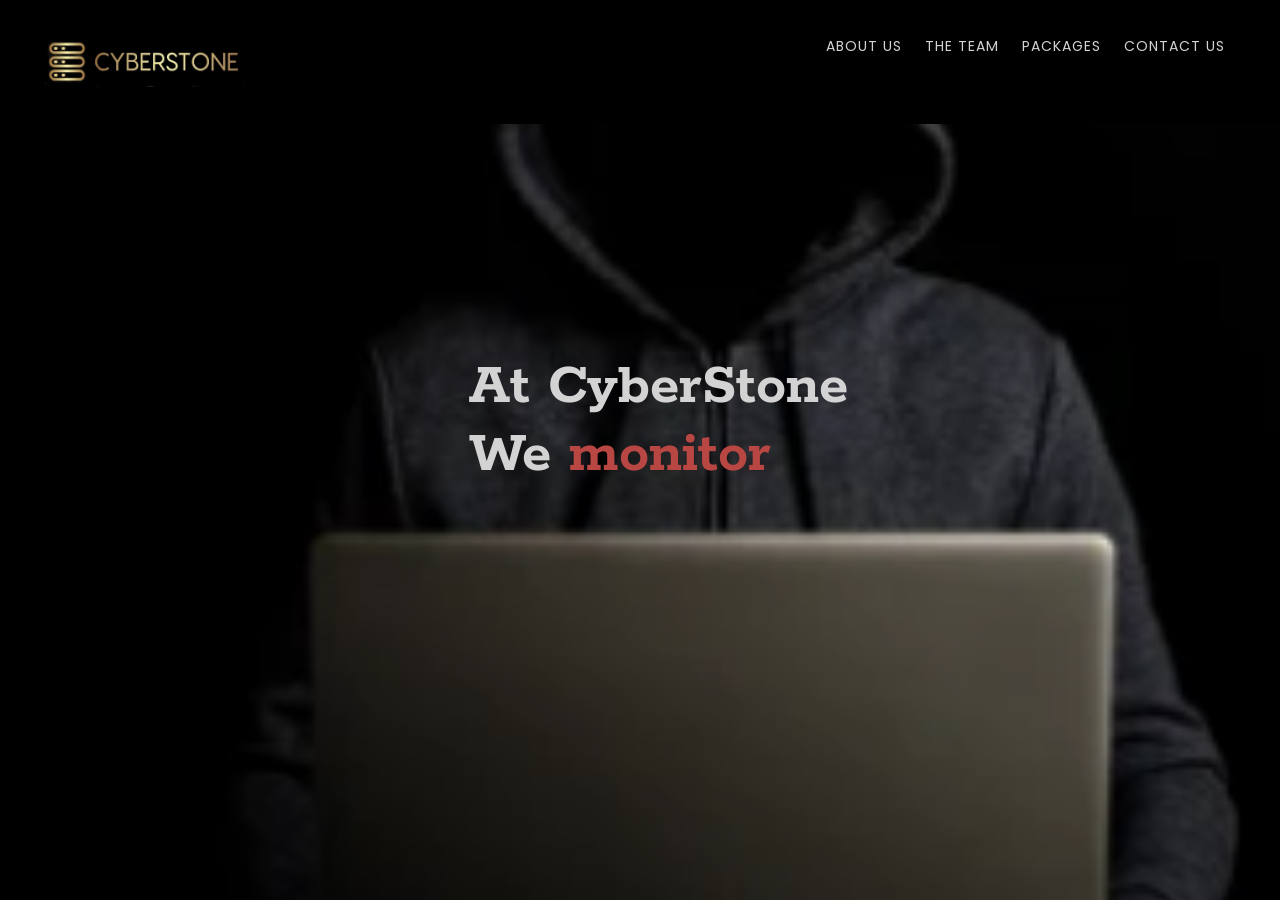
<file: index.html>
<html>
<head>
    <title>CyberStone | Home</title>
    <!-- Local CSS -->
    <link rel="stylesheet" href="css/main.css">
    <!-- Page Specific CSS-->
    <link rel="stylesheet" href="css/home.css">
    <link href="https://fonts.googleapis.com/css?family=Roboto|Staatliches|Rokkitt:300|Poppins:400" rel="stylesheet">
		
</head>

<!-- Body Content -->
<body>

    <div class="header">

		<!--*****************************************************************************-->
        <!-- Navigation -->
        <div id="nav-container">
            <!-- Logo -->
            <div class="logo">
                <h3> <a href="index.html">
                        <img src="images/logo.jpg" width="200" height="50"/>
                    </a></h3>
            </div>
            <!-- Navigation Buttons -->
            <ul>
                <li class="animate"><a href="about.html">ABOUT US</a></li>
                <li class="animate"><a href="current_employees.html">THE TEAM</a></li>
                <li class="animate"><a href="packages.html">PACKAGES</a></li>
                <li class="animate"><a href="contact_form.html">CONTACT US</a></li>
            </ul>
        </div>
		<!--*****************************************************************************-->
    </div>
    <div class="welcome-message">
        <h1>
            At CyberStone</br>
            We <span class="highlighted" id="word">develop</span>
        </h1>
    </div>


</body>

<footer>
    <!-- Import required JavaScript for home page animation -->
    <script src="js/main.js"></script>
    <script src="js/welcome.js"></script>
</footer>

</html>
</file>
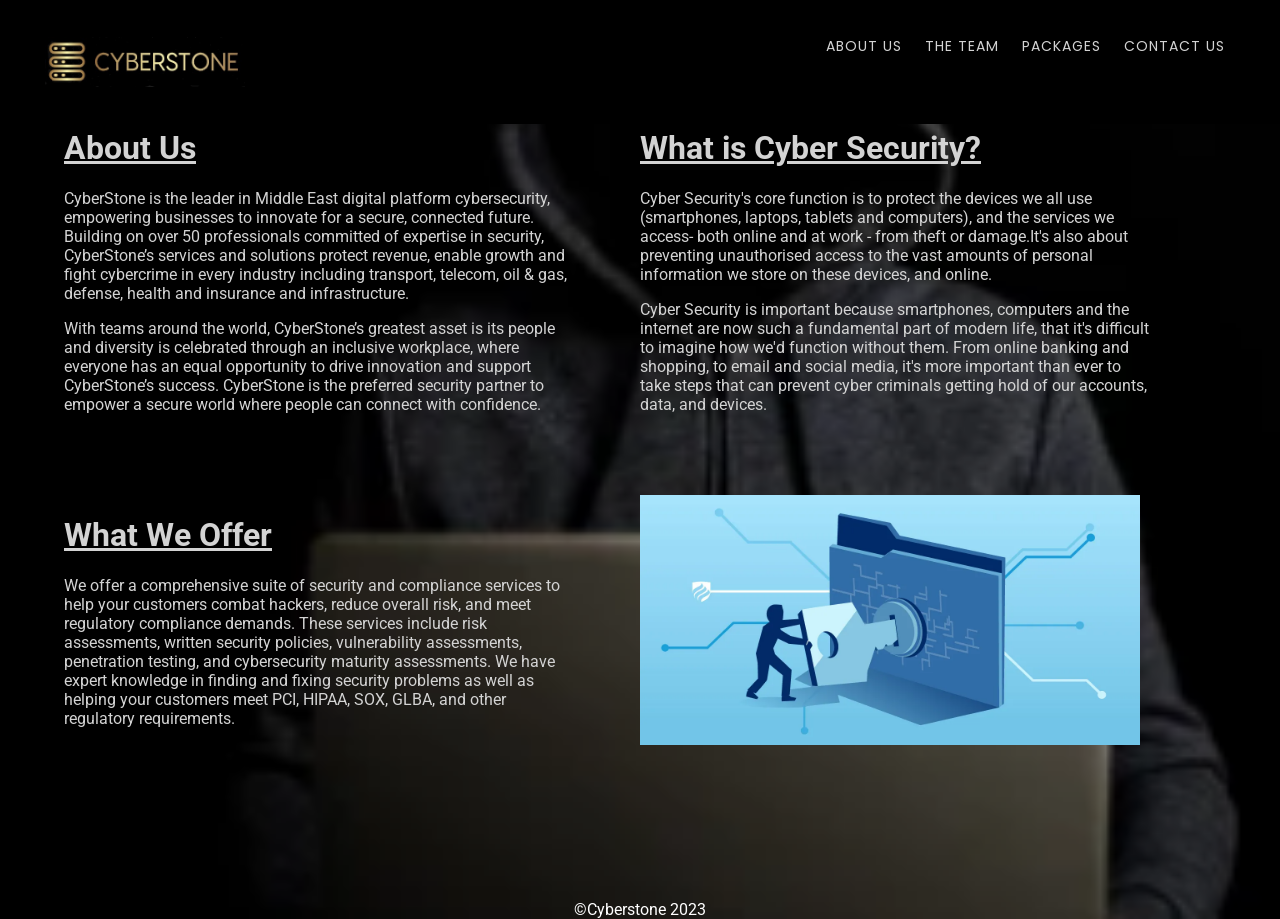
<file: about.html>
<html>
<head>
    <title>CyberStone | Home</title>
    <!-- Local CSS -->
    <link rel="stylesheet" href="css/main.css">
    <!-- Page Specific CSS-->
    <link rel="stylesheet" href="css/home.css">
    <link href="https://fonts.googleapis.com/css?family=Roboto|Staatliches|Rokkitt:300|Poppins:400" rel="stylesheet">
		
</head>

<!-- Body Content -->
<body>

    <div class="header">

		<!--*****************************************************************************-->
        <!-- Navigation -->
        <div id="nav-container">
            <!-- Logo -->
            <div class="logo">
                <h3> <a href="index.html">
                        <img src="images/logo.jpg" width="200" height="50"/>
                    </a></h3>
            </div>
            <!-- Navigation Buttons -->
            <ul>
                <li class="animate"><a href="about.html">ABOUT US</a></li>
                <li class="animate"><a href="current_employees.html">THE TEAM</a></li>
                <li class="animate"><a href="packages.html">PACKAGES</a></li>
                <li class="animate"><a href="contact_form.html">CONTACT US</a></li>
            </ul>
        </div>
		<!--*****************************************************************************-->
    </div>

	
<div class = "box-six">
	<h1><ins>About Us<ins></h1>
	<p>CyberStone is the leader in Middle East digital platform cybersecurity,
	empowering businesses to innovate for a secure, connected future. Building
	on over 50 professionals committed of expertise in security, CyberStone’s
	services and solutions protect revenue, enable growth and fight cybercrime
	in every industry including transport, telecom, oil & gas, defense, health
	and insurance and infrastructure.

	<p>With teams around the world, CyberStone’s greatest asset is its people and
	diversity is celebrated through an inclusive workplace, where everyone has an
	equal opportunity to drive innovation and support CyberStone’s success. CyberStone
	is the preferred security partner to empower a secure world where people can connect
	with confidence.<p>
	
</div>

<div class = "box-seven">
	<h1><ins>What is Cyber Security?<ins></h1>
	<p>Cyber Security's core function is to protect the devices we all use
	(smartphones, laptops, tablets and computers), and the services we
	access- both online and at work - from theft or damage.It's also about
	preventing unauthorised access to the vast amounts of personal information
	we store on these devices, and online.</p>
	
	<p> Cyber Security is important because smartphones, computers and the internet
	are now such a fundamental part of modern life, that it's difficult to imagine
	how we'd function without them. From online banking and shopping, to email and
	social media, it's more important than ever to take steps that can prevent cyber
	criminals getting hold of our accounts, data, and devices.</p>
</div>

<div class = "box-eight">
	<h1><ins>What We Offer<ins></h1>
	<p>We offer a comprehensive suite of security and compliance services to help your
	customers combat hackers, reduce overall risk, and meet regulatory compliance demands.
	These services include risk assessments, written security policies, vulnerability assessments,
	penetration testing, and cybersecurity maturity assessments. We have expert knowledge in finding
	and fixing security problems as well as helping your customers meet PCI, HIPAA, SOX, GLBA, and
    other regulatory requirements.</p>
</div>


<div class = "box-nine">
<img src = "images/about_us_image.jpg" width = "500" height = "250"	/>
</div>

<div class="footer">
&#169;Cyberstone 2023
</div>
  
</body>
</html>
</file>
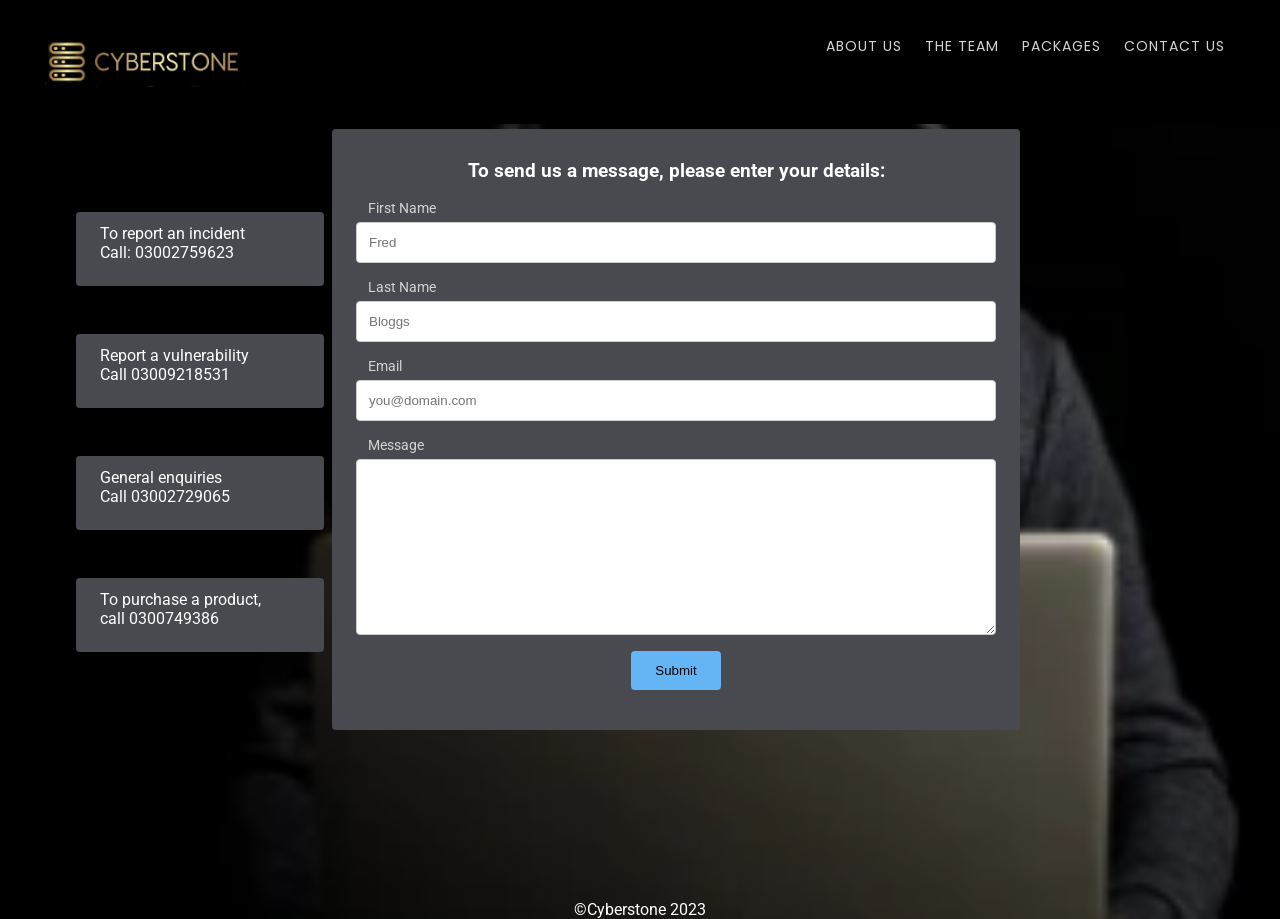
<file: contact_form.html>
<html>
<head>
    <title>CyberStone | Home</title>
    <!-- Local CSS -->
    <link rel="stylesheet" href="css/main.css">
    <!-- Page Specific CSS-->
    <link rel="stylesheet" href="css/home.css">
	<link rel="stylesheet" href="css/contact_form.css">
	
    <link href="https://fonts.googleapis.com/css?family=Roboto|Staatliches|Rokkitt:300|Poppins:400" rel="stylesheet">
	
	 <script>
	/* validate the email address */
    function isEmail() 
	{
      var regex = /^[a-zA-Z0-9.!#$%&'*+/=?^_`{|}~-]+@[a-zA-Z0-9](?:[a-zA-Z0-9-]{0,61}[a-zA-Z0-9])?(?:.[a-zA-Z0-9](?:[a-zA-Z0-9-]{0,61}[a-zA-Z0-9])?)*$/;
	  if (!document.contact_form.email.value.match(regex))
		alert("You have entered an invalid email address, please try again.");
    }    
  </script>
</head>

<!-- Body Content -->
<body>

    <div class="header">

		<!--*****************************************************************************-->
        <!-- Navigation -->
        <div id="nav-container">
            <!-- Logo -->
            <div class="logo">
                <h3> <a href="index.html">
                        <img src="images/logo.jpg" width="200" height="50"/>
                    </a></h3>
            </div>
            <!-- Navigation Buttons -->
            <ul>
                <li class="animate"><a href="about.html">ABOUT US</a></li>
                <li class="animate"><a href="current_employees.html">THE TEAM</a></li>
                <li class="animate"><a href="packages.html">PACKAGES</a></li>
                <li class="animate"><a href="contact_form.html">CONTACT US</a></li>
            </ul>
        </div>
		<!--*****************************************************************************-->
    </div>

<div>
<h3>Ways To Get In Touch</h3>

	<div class="container">
	To report an incident<br>Call: 03002759623
	</div>
	<div class="container">
	Report a vulnerability<br>Call 03009218531
	</div>
	<div class="container">
	General enquiries<br>Call 03002729065
	</div>
	<div class="container">
	To purchase a product,<br> call 0300749386
	</div>

</div>

<div class="messageus">
	<h3>To send us a message, please enter your details: </h3>
	<form action="ha.sharma20@silverstone-utc.co.uk" name="contact_form">
		<label for="first_name">First Name</label>
		<input name="first_name" type="text" required placeholder="Fred"/>
		<br>
		<label for="last_name">Last Name</label>
		<input name="last_name" type="text" required placeholder="Bloggs"/>
		<br>
		<label for="email">Email</label>
		<input name="email" type="email" required placeholder="you@domain.com" onchange="isEmail()"/>
		<br>
		<label for="message">Message</label><br>
		<textarea name="message" cols="30" rows="10" placeholder="Enter your message here ..." required> </textarea>
		<div class="center">
			<input type="submit" value="Submit">
		</div>
	</form>	
</div>

<div class="footer">
&#169;Cyberstone 2023
</div>

  
</body>
</html>
</file>
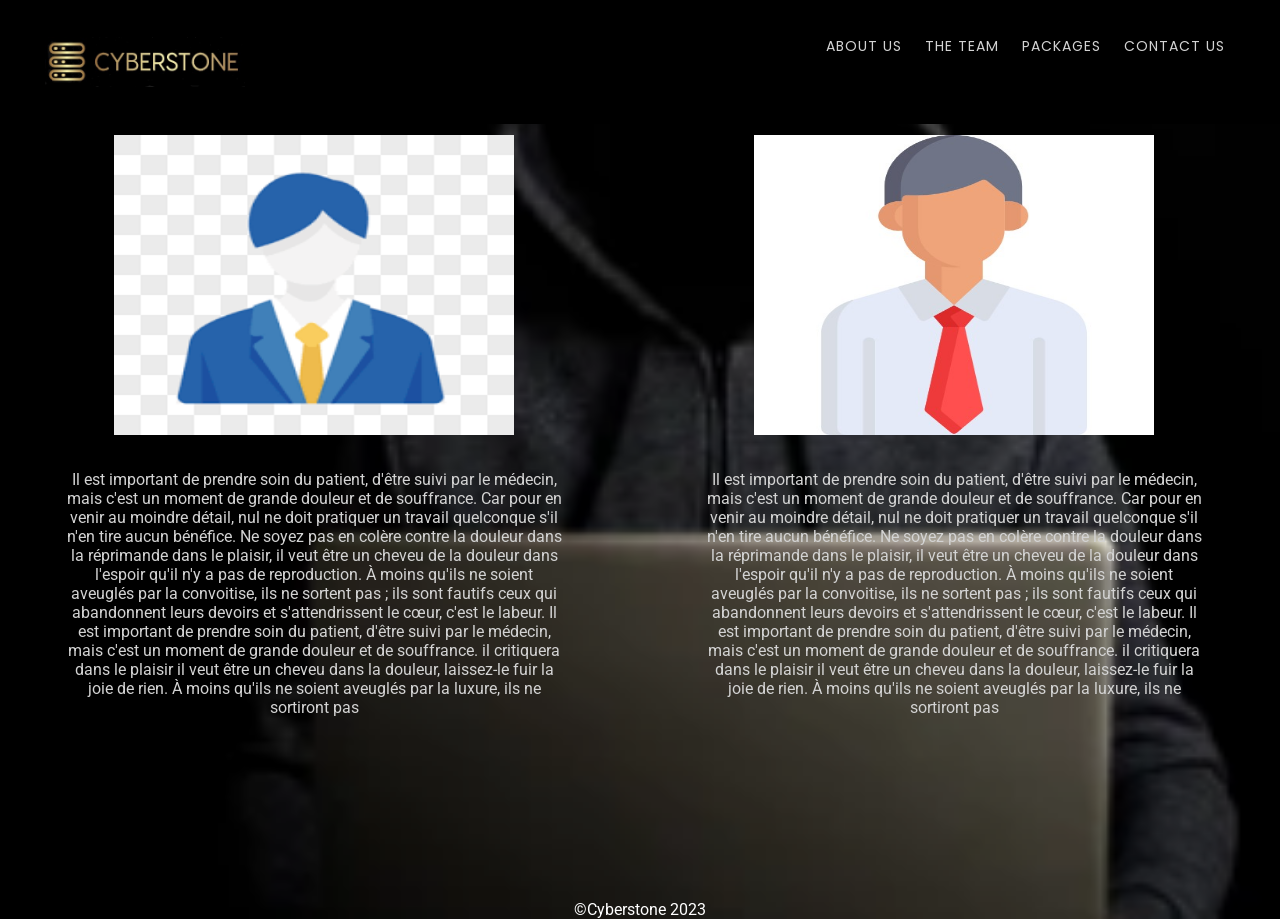
<file: current_employees.html>
<html>
<head>
    <title>CyberStone | Home</title>
    <!-- Local CSS -->
    <link rel="stylesheet" href="css/main.css">
    <!-- Page Specific CSS-->
    <link rel="stylesheet" href="css/home.css">
    <link href="https://fonts.googleapis.com/css?family=Roboto|Staatliches|Rokkitt:300|Poppins:400" rel="stylesheet">
		
</head>

<!-- Body Content -->
<body>

    <div class="header">

		<!--*****************************************************************************-->
        <!-- Navigation -->
        <div id="nav-container">
            <!-- Logo -->
            <div class="logo">
                <h3> <a href="index.html">
                        <img src="images/logo.jpg" width="200" height="50"/>
                    </a></h3>
            </div>
            <!-- Navigation Buttons -->
            <ul>
                <li class="animate"><a href="about.html">ABOUT US</a></li>
                <li class="animate"><a href="current_employees.html">THE TEAM</a></li>
                <li class="animate"><a href="packages.html">PACKAGES</a></li>
                <li class="animate"><a href="contact_form.html">CONTACT US</a></li>
            </ul>
        </div>
		<!--*****************************************************************************-->
    </div>

<div class="box-one">
<center><img src="images/employee_1.png" height = "300" width = "400" title="Employee"/></center>
<br>
 <p>
 <center>
 Il est important de prendre soin du patient, d'être suivi par le médecin, mais c'est un moment de grande douleur et de souffrance. 
 Car pour en venir au moindre détail, nul ne doit pratiquer un travail quelconque s'il n'en tire aucun bénéfice. 
 Ne soyez pas en colère contre la douleur dans la réprimande dans le plaisir, il veut être un cheveu de la douleur dans l'espoir qu'il n'y a pas de reproduction. 
 À moins qu'ils ne soient aveuglés par la convoitise, ils ne sortent pas ; 
 ils sont fautifs ceux qui abandonnent leurs devoirs et s'attendrissent le cœur, c'est le labeur. 
 Il est important de prendre soin du patient, d'être suivi par le médecin, mais c'est un moment de grande douleur et de souffrance. 
 il critiquera dans le plaisir il veut être un cheveu dans la douleur, laissez-le fuir la joie de rien. 
 À moins qu'ils ne soient aveuglés par la luxure, ils ne sortiront pas 
 </center>
 </p>

 </div>
  
 <div class = "box-two"> 
<center><img src="images/employee_2.jpeg" height = "300" width = "400" title="Employee"/></center>
<br>
<p>
 <center>
 Il est important de prendre soin du patient, d'être suivi par le médecin, mais c'est un moment de grande douleur et de souffrance. 
 Car pour en venir au moindre détail, nul ne doit pratiquer un travail quelconque s'il n'en tire aucun bénéfice. 
 Ne soyez pas en colère contre la douleur dans la réprimande dans le plaisir, il veut être un cheveu de la douleur dans l'espoir qu'il n'y a pas de reproduction. 
 À moins qu'ils ne soient aveuglés par la convoitise, ils ne sortent pas ; 
 ils sont fautifs ceux qui abandonnent leurs devoirs et s'attendrissent le cœur, c'est le labeur. 
 Il est important de prendre soin du patient, d'être suivi par le médecin, mais c'est un moment de grande douleur et de souffrance. 
 il critiquera dans le plaisir il veut être un cheveu dans la douleur, laissez-le fuir la joie de rien. 
 À moins qu'ils ne soient aveuglés par la luxure, ils ne sortiront pas 
 </center>
 </p>
			  
</div>


<div class = "footer">
<center>&#169;Cyberstone 2023</center>
 </div>
</body>
</html>
</file>
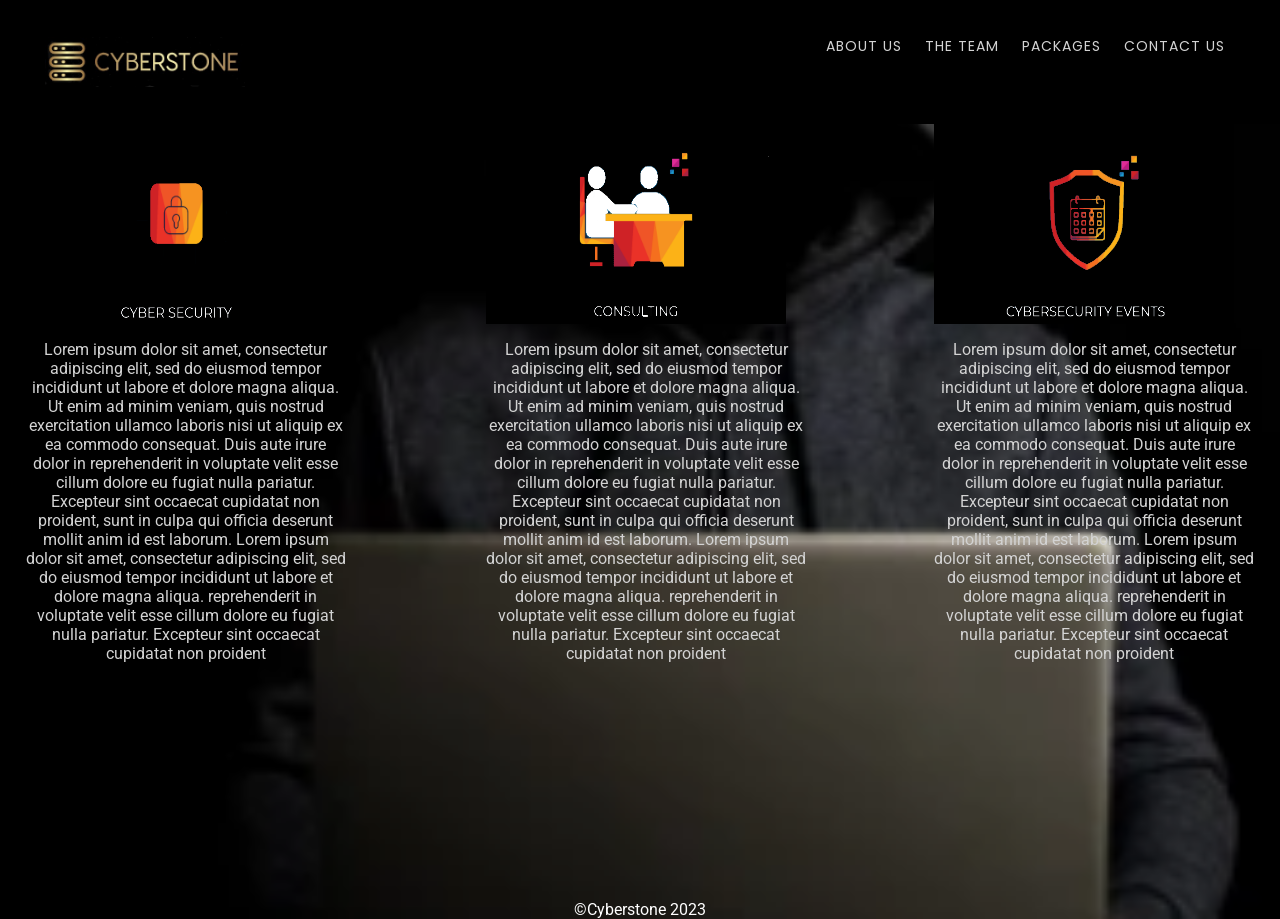
<file: packages.html>
<html>
<head>
    <title>CyberStone | Home</title>
    <!-- Local CSS -->
    <link rel="stylesheet" href="css/main.css">
    <!-- Page Specific CSS-->
    <link rel="stylesheet" href="css/home.css">
    <link href="https://fonts.googleapis.com/css?family=Roboto|Staatliches|Rokkitt:300|Poppins:400" rel="stylesheet">
		
</head>

<!-- Body Content -->
<body>

    <div class="header">

		<!--*****************************************************************************-->
        <!-- Navigation -->
        <div id="nav-container">
            <!-- Logo -->
            <div class="logo">
                <h3> <a href="index.html">
                        <img src="images/logo.jpg" width="200" height="50"/>
                    </a></h3>
            </div>
            <!-- Navigation Buttons -->
            <ul>
                <li class="animate"><a href="about.html">ABOUT US</a></li>
                <li class="animate"><a href="current_employees.html">THE TEAM</a></li>
                <li class="animate"><a href="packages.html">PACKAGES</a></li>
                <li class="animate"><a href="contact_form.html">CONTACT US</a></li>
            </ul>
        </div>
		<!--*****************************************************************************-->
    </div>


<div class="box-three">
<img src="images/cyber_image.png" height = "200" width = "300" title="packages"/>
<br>
			  <p><center> Lorem ipsum dolor sit amet, consectetur adipiscing elit,
			  sed do eiusmod tempor incididunt ut labore et dolore magna aliqua.
			  Ut enim ad minim veniam, quis nostrud exercitation ullamco laboris
			  nisi ut aliquip ex ea commodo consequat. Duis aute irure dolor in
			  reprehenderit in voluptate velit esse cillum dolore eu fugiat nulla
			  pariatur. Excepteur sint occaecat cupidatat non proident, sunt in
			  culpa qui officia deserunt mollit anim id est laborum. Lorem ipsum 
			  dolor sit amet, consectetur adipiscing elit,
			  sed do eiusmod tempor incididunt ut labore et dolore magna aliqua.  reprehenderit in voluptate velit esse cillum dolore eu fugiat nulla
  pariatur. Excepteur sint occaecat cupidatat non proident</P></center>
 </div>
 
 <div class="box-four">
<img src="images/consulting_image.png" height = "200" width = "300" title="packages"/>
<br>
			  <p><center> Lorem ipsum dolor sit amet, consectetur adipiscing elit,
			  sed do eiusmod tempor incididunt ut labore et dolore magna aliqua.
			  Ut enim ad minim veniam, quis nostrud exercitation ullamco laboris
			  nisi ut aliquip ex ea commodo consequat. Duis aute irure dolor in
			  reprehenderit in voluptate velit esse cillum dolore eu fugiat nulla
			  pariatur. Excepteur sint occaecat cupidatat non proident, sunt in
			  culpa qui officia deserunt mollit anim id est laborum. Lorem ipsum 
			  dolor sit amet, consectetur adipiscing elit,
			  sed do eiusmod tempor incididunt ut labore et dolore magna aliqua.  reprehenderit in voluptate velit esse cillum dolore eu fugiat nulla
  pariatur. Excepteur sint occaecat cupidatat non proident</P></cebter>
 </div>
 
 <div class="box-five">
<img src="images/events_image.png" height = "200" width = "300" title="packages"/>
<br>
			  <p><center> Lorem ipsum dolor sit amet, consectetur adipiscing elit,
			  sed do eiusmod tempor incididunt ut labore et dolore magna aliqua.
			  Ut enim ad minim veniam, quis nostrud exercitation ullamco laboris
			  nisi ut aliquip ex ea commodo consequat. Duis aute irure dolor in
			  reprehenderit in voluptate velit esse cillum dolore eu fugiat nulla
			  pariatur. Excepteur sint occaecat cupidatat non proident, sunt in
			  culpa qui officia deserunt mollit anim id est laborum. Lorem ipsum 
			  dolor sit amet, consectetur adipiscing elit,
			  sed do eiusmod tempor incididunt ut labore et dolore magna aliqua.  reprehenderit in voluptate velit esse cillum dolore eu fugiat nulla
  pariatur. Excepteur sint occaecat cupidatat non proident</P><center>
 </div>
  





<div class = "footer">
<center>&#169;Cyberstone 2023</center>
 </div>  
</body>
</html>
</file>
<file: css/main.css>
body {
    background-color: #23272A;
	color: lightgrey;
    padding: none;
    margin: 0;
    font-family: 'Roboto', sans-serif;
}

.header {
    width: 100%;
}

.header .logo {
    display: inline-block;
    font-size: 26px;
    color: lightgrey;
}

.header .logo a {
    color: lightgrey;
    text-decoration: none;
    transition:.5s;
}

.header .logo a:hover {
    color: white;
}

/* Navigation Bar */

.header #nav-container {
    overflow:hidden;
    padding-top: 0.5%;
    padding-left: 0.5%;
    padding-bottom: 0.5%;
    white-space: nowrap;
    padding-right: 45px;
    padding-left: 45px;
    overflow-x: auto;
    overflow-y: hidden;
    background-color: black;
    
}

.header #nav-container ul {
    padding-top: 1.4%;
    float: right;
    font-size: 14px;
    list-style: none;
}

.header #nav-container li {
    display: inline-block;
    transition:.5s;
    min-height: 1px;
    padding-right: 10px;
    line-height: 1px;
}

.header #nav-container li a {
    color: lightgrey;
    font-weight: 400;
    text-decoration: none;
    font-family: 'Poppins', sans-serif;
    font-size: 14px;
    margin-left: 10px;
    letter-spacing: 1px;
    transition:.5s;
    line-height: 19.6px;
}

.selected {
    border-bottom: 1px solid rgb(5, 73, 175);
    padding-bottom: 3px;
    transition: .5s;
}

.header #nav-container li a:hover {
    color: white;
}

.box-one{

	
	position:absolute;
	top: 15%;
	left: 5%;
	width:500px;
	height: 625px;
}
.box-two{
	
	position:absolute;
	top: 15%;
	left: 55%;
	width:500px;
	height: 625px;
}

.box-three{		
	position: absolute;
	top: 12	%;
	left: 2%;
	width: 25%
}

.box-four{
	position: absolute;
	top: 12	%;
	left: 38%;
	width: 25%
}

.box-five{
	position: absolute;
	top: 12	%;
	left: 73%;
	width: 25%
}


.box-six{
	
	position: absolute;
	top: 12%;
	left: 5%;
	width: 40%
}

.box-seven{

	position: absolute;
	top: 12%;
	left: 50%;
	width: 40%
}

.box-eight{

	position: absolute;
	top: 55%;
	left: 5%;
	width: 40%


}

.box-nine{
	
	position: absolute;
	top: 55%;
	left: 50%;
	width: 40%
}	
  
  
.footer{
	position: absolute;
	top:100%;
	width:100%;
	color:white;
	text-align: center;
}
</file>
<file: css/home.css>
/* This CSS file is specific to the homepage and doesn't
effect any pages out side of it. */

body {
    background-color: black;
    background-image: url("../images/homepage_dude.png");
    background-repeat: no-repeat;
    background-size: 86%;
    background-position: center right;
}

/* Welcome Message */
.welcome-message {
    font-family: 'Rokkitt', serif;
    float: right;
    padding: 10px;
    color: lightgrey;
    font-weight: 100;
    margin-top: 14%;	
    margin-right: 33%;
}

.welcome-message h1 {
    font-size: 60px;
}

.welcome-message .highlighted {
    color: #B84643;
    transition: all 0.5s;
}

.welcome-message .hide {
    opacity: 0;
}
</file>
<file: css/contact_form.css>
/* Remove outline of all elements on focus */
*:focus {
	outline: 0;
}

h3 {
	text-align: center;
	color: white;
}


.messageus {
	padding: 12px 24px 24px 24px;
	margin: 48px 12px;
	background: #494a50;
	border-radius: 4px;
	width:50%;
	left:25%;
	top:9%;
	position:absolute;
}

.container {
	padding: 12px 24px 24px 24px;
	margin: 48px 12px;
	background: #494a50;
	padding: 12px 24px 24px 24px;
	border-radius: 4px;
	width:200px;
	left:5%;
	color: white;
	position:relative;
}


/* Add styles to 'label' selector */
label {
	font-size: 0.85em;
	margin-left: 12px;
}

/* Add styles to 'input' and 'textarea' selectors */
input[type=text],input[type=email], textarea {
    width: 100%;
    padding: 12px;
    border: 1px solid #ccc;
    border-radius: 4px;
    box-sizing: border-box;
    margin-top: 6px;
    margin-bottom: 16px;
    resize: vertical;
	
}

/* Add styles to show 'focus' of selector */
input[type=text]:focus,input[type=email]:focus, textarea:focus {
	border: 1px solid green;
}

/* Add styles to the submit button */
input[type=submit] {
	background: #64B5F6;
	margin: 0 auto;
	outline: 0;
	color: black;
	border: 0;
	padding: 12px 24px;
	border-radius: 4px;
	transition: all ease-in-out 0.1s;
	position: relative;
	display: inline-block;
	text-align: center;
}

/* Add styles for 'focus' property */
input[type=submit]:focus {
	background: #A5D6A7;
	color: whitesmoke;
}

/* Style 'hover' property */
input[type=submit]:hover {
	background: #2196F3;
}

/* Align items to center of the 'div' with the class 'center' */
.center {
	text-align: center;
}
</file>
